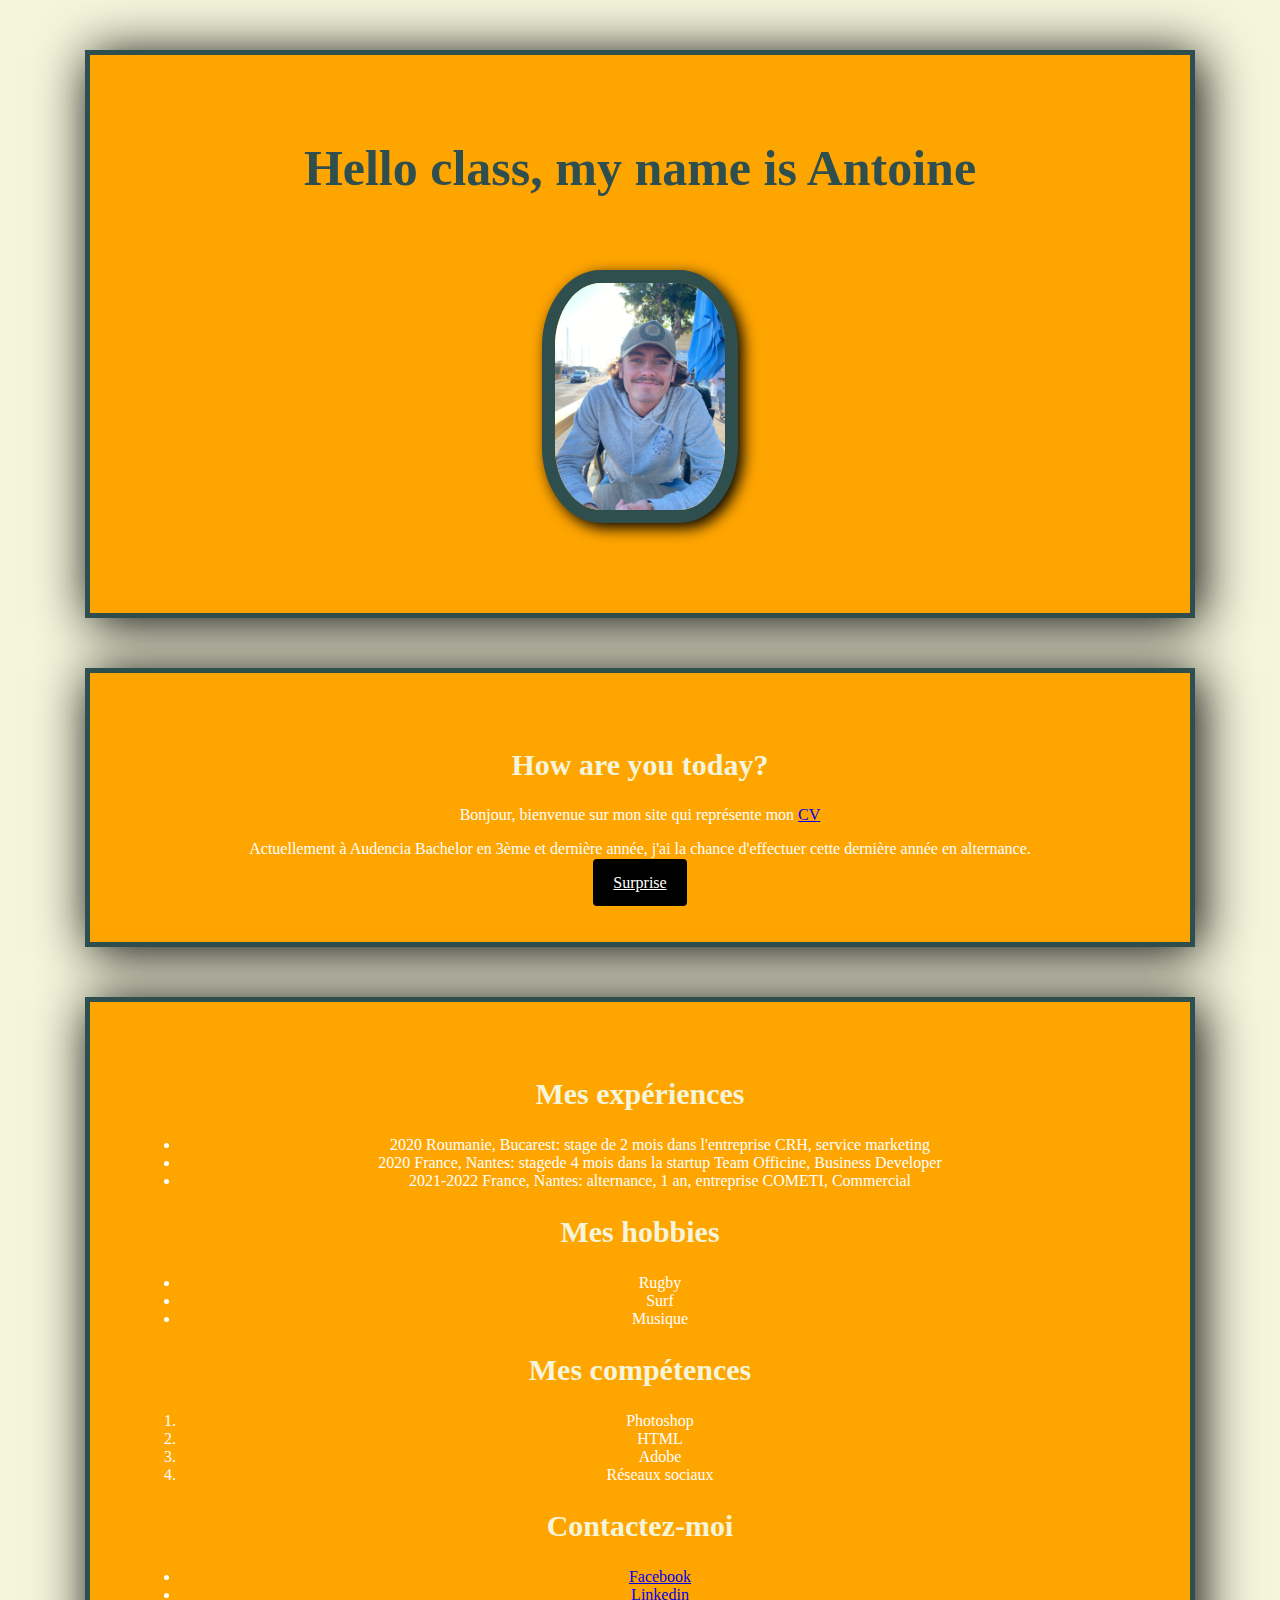
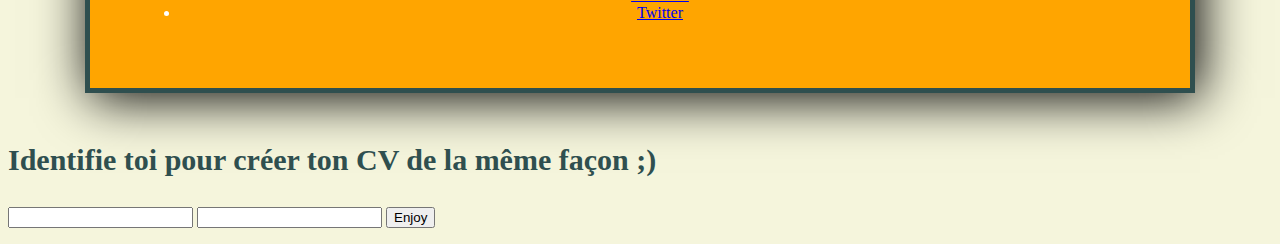
<file: index.html>
</head>
<div class ="text-center">
		<H1>Hello class, my name is Antoine </H1>
		<img src="image/IMG-5929.jpg" id="logo" class="img-circle img-bordered" >
</div>
	
<div class ="text-center">
		<H2> How are you today? </H2>
		<body>
		Bonjour, bienvenue sur mon site qui représente mon 
		</body>
 	 	<title>ANTOINE | LE SITE </title>
  		<meta name="description" content="Mon CV en ligne">
  		<meta charset="utf-8">
  		<link rel="stylesheet" href="antoine_website.css">
		<a href="file:///C:/Users/antoi/Desktop/my-profile/antoine_website.html"> CV <a>
		<p>
		Actuellement à Audencia Bachelor en 3ème et dernière année, j'ai la chance d'effectuer cette dernière année en alternance.
		</p>
		<a href="http://fairedesgifs.free.fr/argent/argent%20(3).gif"  target="_blank" class="btn-blue"> Surprise </a></div>
</div>	

<div class ="text-center description"> 

		<h2>Mes expériences</h2>
		<ul>
  		<li>2020 Roumanie, Bucarest: stage de 2 mois dans l'entreprise CRH, service marketing</li>
  		<li>2020 France, Nantes: stagede 4 mois dans la startup Team Officine, Business Developer</li>
  		<li>2021-2022 France, Nantes: alternance, 1 an, entreprise COMETI, Commercial </li>
		</ul>


		<h2>Mes hobbies</h2>
		<ul>
  		<li>Rugby</li>
  		<li>Surf</li>
  		<li>Musique</li>
		</ul>

		<h2>Mes compétences</h2>
		<ol>
  		<li>Photoshop</li>
 	 	<li>HTML</li>
  		<li>Adobe</li>
  		<li>Réseaux sociaux</li>
		</ol>
		<h2>Contactez-moi</h2>
		<ul>
    	<li><a href="https://www.facebook.com/antoinermel/">
        <i target="fab fa-facebook-f"></i> Facebook
  		</a>
		</li><li>
  		<a href="https://www.linkedin.com/in/antoine-ermel-376762193/">
    	<i target="fab fa-linkedin-in"></i> Linkedin
        </a></li>
		<li><a href="https://twitter.com/antoinerml_">
  	    <i target="fab fa-twitter"></i> Twitter
    	</a>
 		</li>
    	</ul>

</div>	

<div class="conclusion">

		<h3>Identifie toi pour créer ton CV de la même façon ;) </h3>
		<form>
  		<input type="email">
 		<input type="password">
  		<input type="submit" value="Enjoy">
		</form>
</div>
</file>
<file: antoine_website.css>
h2 {
 	color: beige;
	font-size: 30px;
	font-family: fantasy;
}
body{
	background-color: beige;
	color: white;
}
h1 {
    color: darkslategrey;
	font-size: 50px;
	font-family: fantasy;
}
h3 {
    color: darkslategrey;
	font-size: 30px;
	font-family: fantasy;
}
#logo { 
	width: 170px;  
	margin: 40px auto; 
	background-color: orange;
}
.img-circle { 
 	border-radius: 30%;
 	box-shadow: 5px 5px 15px #000000;
 	background-color: orange;
}
.img-bordered {
 	border: 13px solid darkslategrey;
 	background-color: orange;
}
.text-center{
	border: 5px solid darkslategrey;
	background-color: orange;
	text-align: center;
	width: 1000px;     
	margin: 50px auto; 
	box-shadow: 5px 5px 50px #000000;
	padding: 50px;
}
.description{
	text-align: :center;
}
.btn-blue {
  background-color: black;
  color: white;
  padding: 15px 20px;
  border-radius: 4px;
}
.btn-blue:hover {
  background-color: lightgrey;
  color: white;
}
</file>
